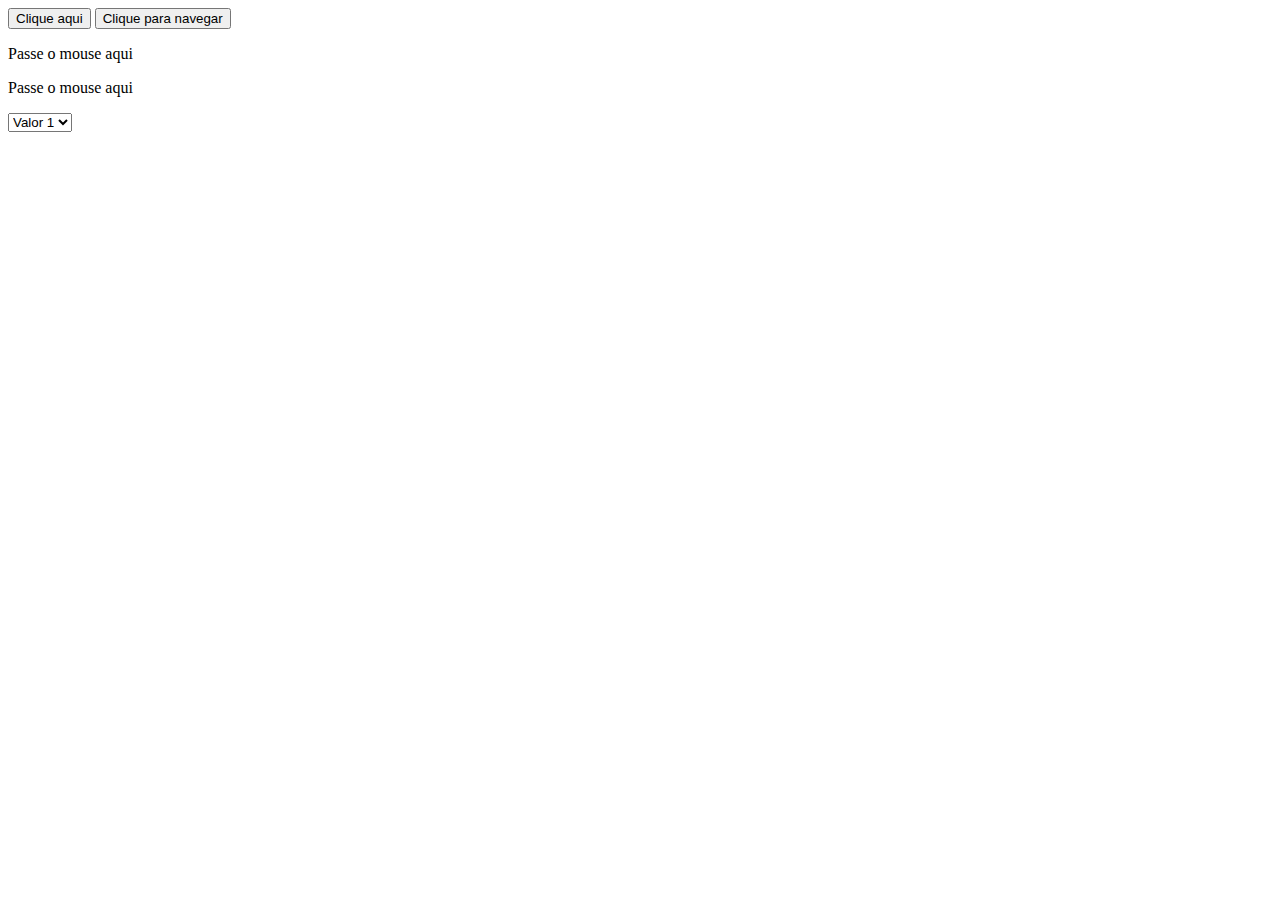
<file: aula_js/index.html>
<!DOCTYPE html>
<html lang="pt-br">
  <head>
    <title>Introdução JS</title>
    <meta charset="UTF-8" />
    <!--Importando algoritmo JS-->
    <script type="text/javascript" src="js/exemplosWeb.js"></script>
  </head>
  <body>
    <!--onclik - atribui uma ação quando clicado sobre-->
    <button type="button" onclick="clicou()">Clique aqui</button>
    <!--Redireciona para outra página quando clicar...-->
    <button type="button" onclick="redirecionar()">Clique para navegar</button>
    <!--A frase "Passe o mouse aqui" mudará quando passar o mouse em cima-->
    <p id="mousemove" onmouseover="passeOMouse()">Passe o mouse aqui</p>
    <!--Implementando com função para a frase voltar ao seu estado normal -->
    <p onmouseover="passeOMouse2(this)" onmouseout="voltar(this)">
      <!--O this passa a própria função como parâmetro-->
      Passe o mouse aqui
    </p>
    <!--Função onchange-->
    <select onchange="funcaoChenge(this)">
      <option value="1">Valor 1</option>
      <option value="2">Valor 2</option>
      <option value="3">Valor 3</option>
    </select>
  </body>
</html>
</file>
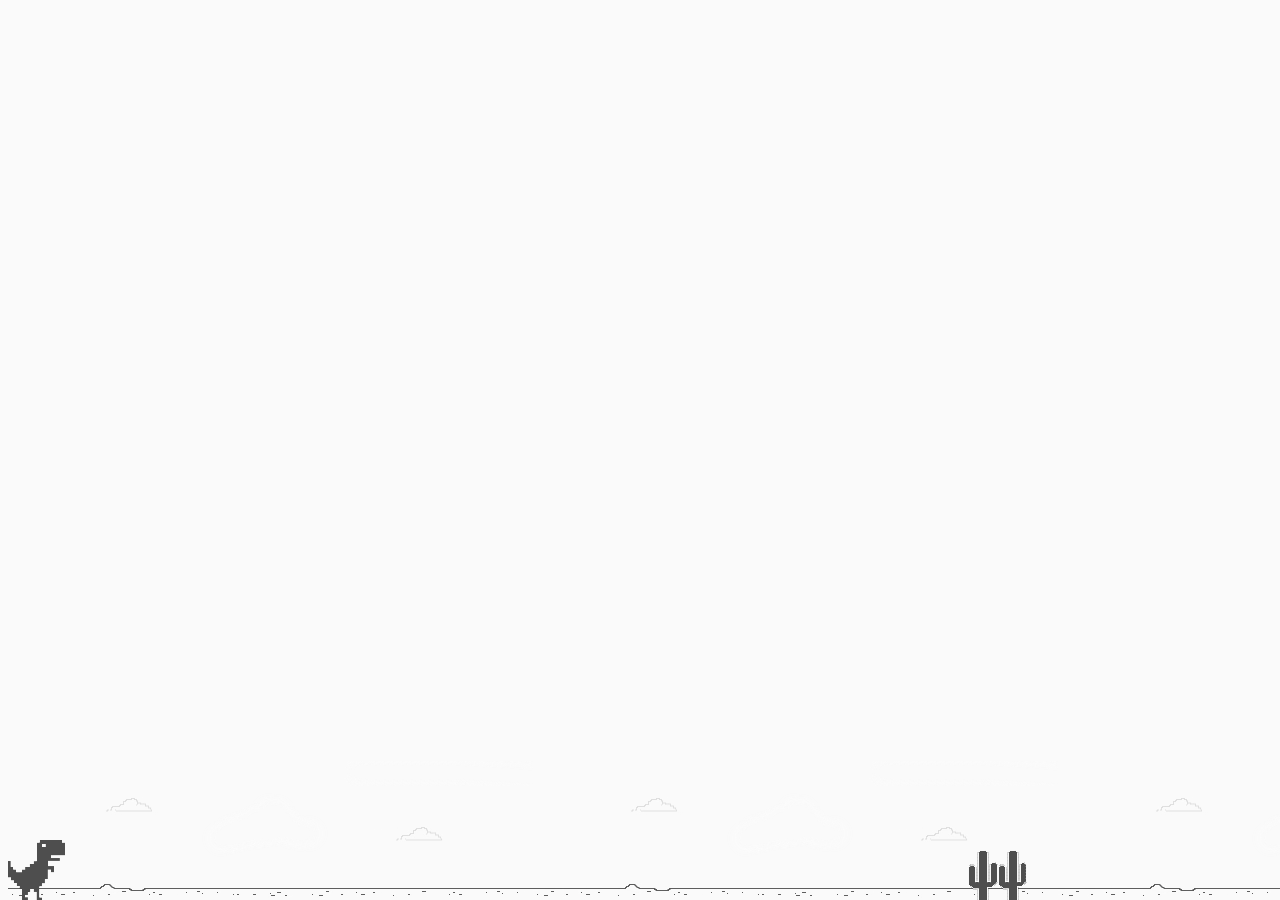
<file: projeto_dino_game/index.html>
<!DOCTYPE html>
<html lang="pt-br">
<head>
    <meta charset="UTF-8">
    <meta name="viewport" content="width=device-width, initial-scale=1.0">
    <title>Dino Game</title>
    <link rel="stylesheet" href="style.css"></link>
    <!--O defer informa que o jogo só será executado após a página ser carregada-->
    <script src="script.js" charset="UTF-8" defer></script>
</head>
<body>
    <!--div -> cria um bloco / class -> serve para selecionar o arquivo pelo css-->
    <div class="background">
        <div class="dino"></div>
    </div>
</body>
</html>
</file>
<file: projeto_dino_game/style.css>
body {
  background: #fafafa;
}
.dino {
  width: 60px;
  height: 60px;
  background-image: url(./images/dino.png); /*Forma de importar uma imagem de HTML para CSS.*/
  position: absolute; /*Significa que o objeto terá uma posição fixa*/
  bottom: 0; /*Fará o objeto ser fixado na parte inferior da tela*/
}
.cactus {
  width: 60px;
  height: 50px;
  background-image: url(./images/cactus.png);
  position: absolute;
  bottom: 0;
}
.game-over {
  color: #706767;
  margin-top: 5rem;
  text-align: center;
  font-family: arial;
}
/*Animação com CSS*/
@keyframes deslizarParaDireita {
  from {
    background-position: 70000%;
  }
  to {
    background-position: 0%;
  }
}
.background {
  position: absolute;
  bottom: 0;
  background-image: url(./images/background.png);
  background-repeat: repeat-x; /*Repete de maneira infinita no eixo X*/
  animation: deslizarParaDireita 600s infinite linear;
  height: 200px;
  width: 100%;
}
</file>
